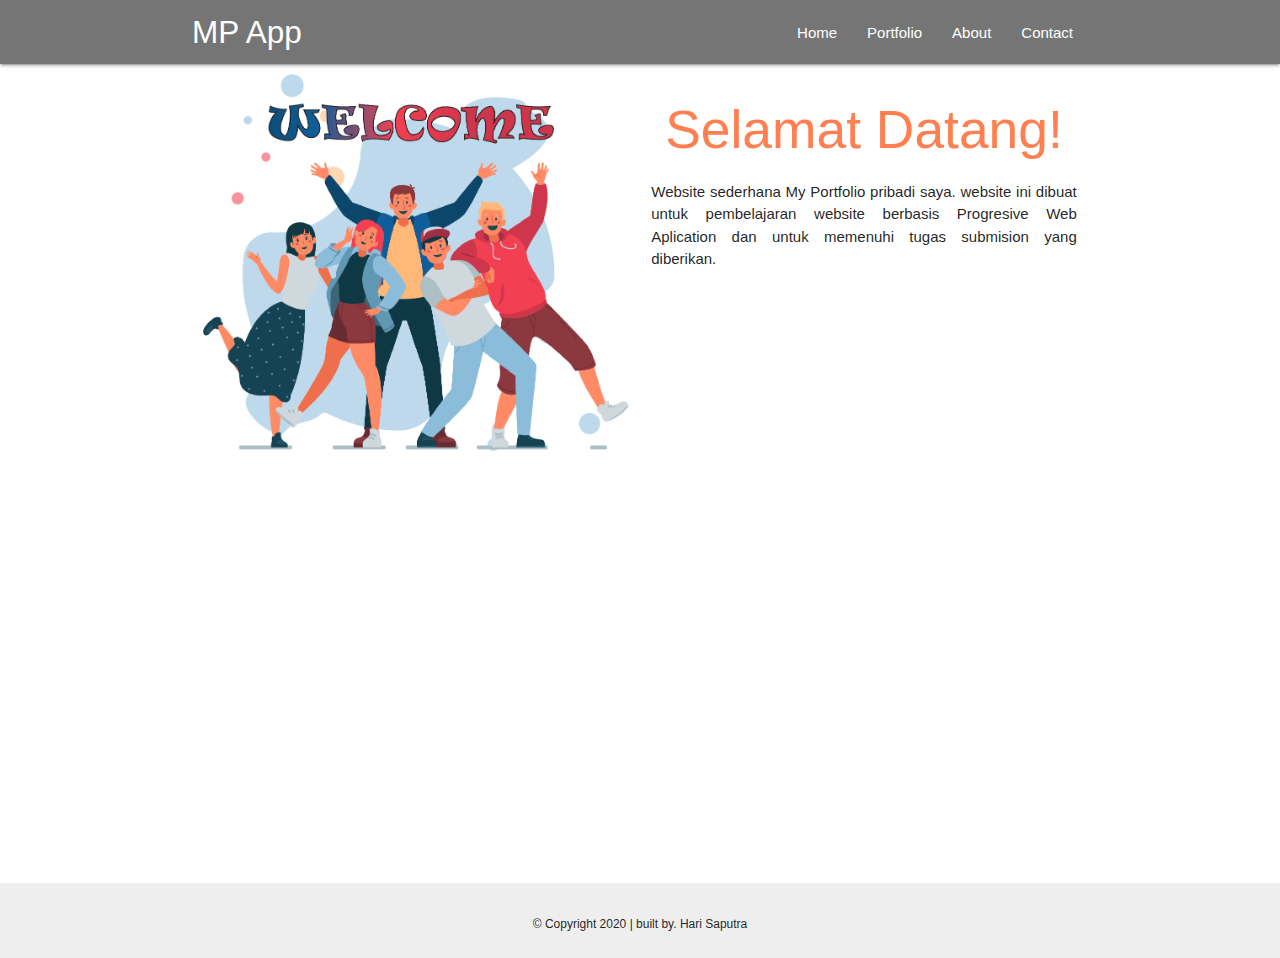
<file: index.html>
<!DOCTYPE html>
<html lang="en">

<head>
  <meta charset="UTF-8" />
  <title>My Portfolio</title>
  <meta name="description" content="My first PWA" />
  <link rel="stylesheet" href="css/icon.css">
  <meta name="viewport" content="width=device-width, initial-scale=1, shrink-to-fit=no">
  <link rel="stylesheet" href="css/materialize.min.css">
  <link rel="stylesheet" href="css/style.css">
  <link rel="manifest" href="/manifest.json">
  <link rel="brand-logo" href="/maskable_icon.png">
  <meta name="theme-color" content="#757575" />

</head>

<body>
  <!-- Navigasi -->
  <nav class="grey darken-1" role="navigation">
    <div class="nav-wrapper container">
      <a href="#" class="brand-logo" id="logo-container">MP App</a>
      <a href="#" class="sidenav-trigger" data-target="nav-mobile">☰</a>

      <ul class="topnav right hide-on-med-and-down"></ul>
      <ul class="sidenav" id="nav-mobile"></ul>
    </div>
  </nav>
  <!-- Akhir Navigasi -->

  <div class="container" id="body-content"></div>

  <!-- footer -->
  <footer>
    <div class="container">
      <p>&copy; Copyright 2020 | built by. Hari Saputra</p>
    </div>
  </footer>
  <!-- akhir footer -->
  <script src="js/reg-service-worker.js"></script>
  <script src="js/materialize.min.js"></script>
  <script src="js/nav.js"></script>

</body>

</html>
</file>
<file: css/icon.css>
/* fallback */
@font-face {
  font-family: 'Material Icons';
  font-style: normal;
  font-weight: 400;
  src: url(https://fonts.gstatic.com/s/materialicons/v55/flUhRq6tzZclQEJ-Vdg-IuiaDsNc.woff2) format('woff2');
}

.material-icons {
  font-family: 'Material Icons';
  font-weight: normal;
  font-style: normal;
  font-size: 24px;
  line-height: 1;
  letter-spacing: normal;
  text-transform: none;
  display: inline-block;
  white-space: nowrap;
  word-wrap: normal;
  direction: ltr;
  -webkit-font-feature-settings: 'liga';
  -webkit-font-smoothing: antialiased;
}
</file>
<file: css/style.css>
html {
  position: relative;
  overflow-y: scroll;
  scroll-behavior: smooth;
  scroll-padding: 60px;
}

body {
  margin-bottom: 500px;
}

hr {
  width: 275px;
  border-top: 3px solid #999;
}

h2 {
  text-align: center;
  font-family: -apple-system, BlinkMacSystemFont, 'Segoe UI', Roboto, Oxygen, Ubuntu, Cantarell, 'Open Sans', 'Helvetica Neue', sans-serif;
  color: coral;
}

h3 {
  text-align: center;
}

p {
  text-align: justify;
  font-family: Verdana, Geneva, Tahoma, sans-serif;
}

footer {
  position: absolute;
  bottom: 0;
  width: 100%;
  height: 75px;
  background-color: #eee;
  padding-top: 20px;
}

footer p {
  font-size: 0.8em;
  text-align: center;
}

/* a img {
  max-width: 100%;
  height: auto;
} */

.responsive-img {
  padding-top: 10px;
}
</file>
